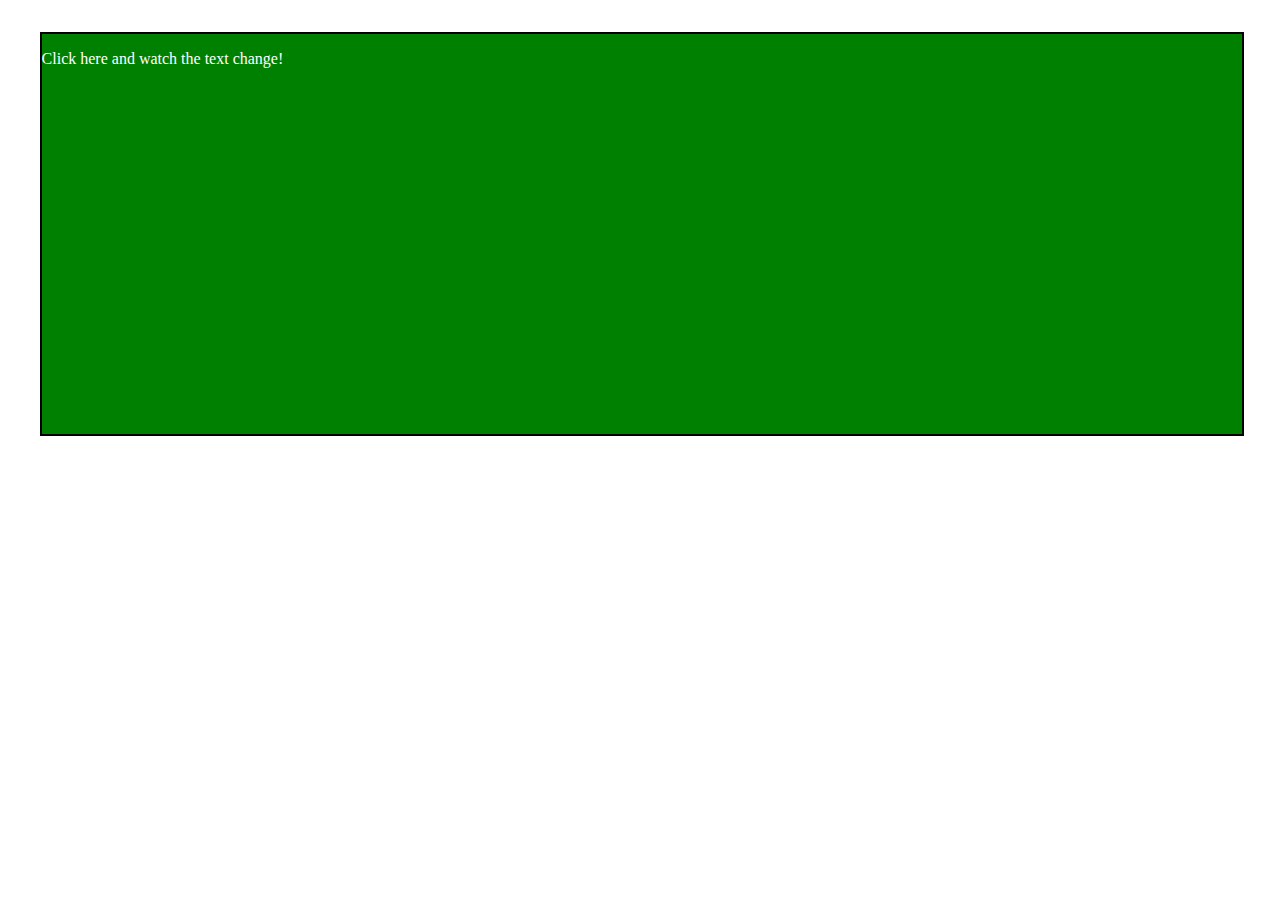
<file: MaktabHW18/index.html>
<!doctype html>
<html lang="en">
<head>
    <meta charset="UTF-8">
    <meta name="viewport"
          content="width=device-width, user-scalable=no, initial-scale=1.0, maximum-scale=1.0, minimum-scale=1.0">
    <meta http-equiv="X-UA-Compatible" content="ie=edge">
    <title>Document</title>
    <link rel="stylesheet" href="style.css">
</head>
<body>
<div class="div1">
<p class="p1">Click here and watch the text change!</p>
</div>
<script src="./jquery-3.6.1.min.js"></script>
<script src="./main.js"></script>
</body>
</html>
</file>
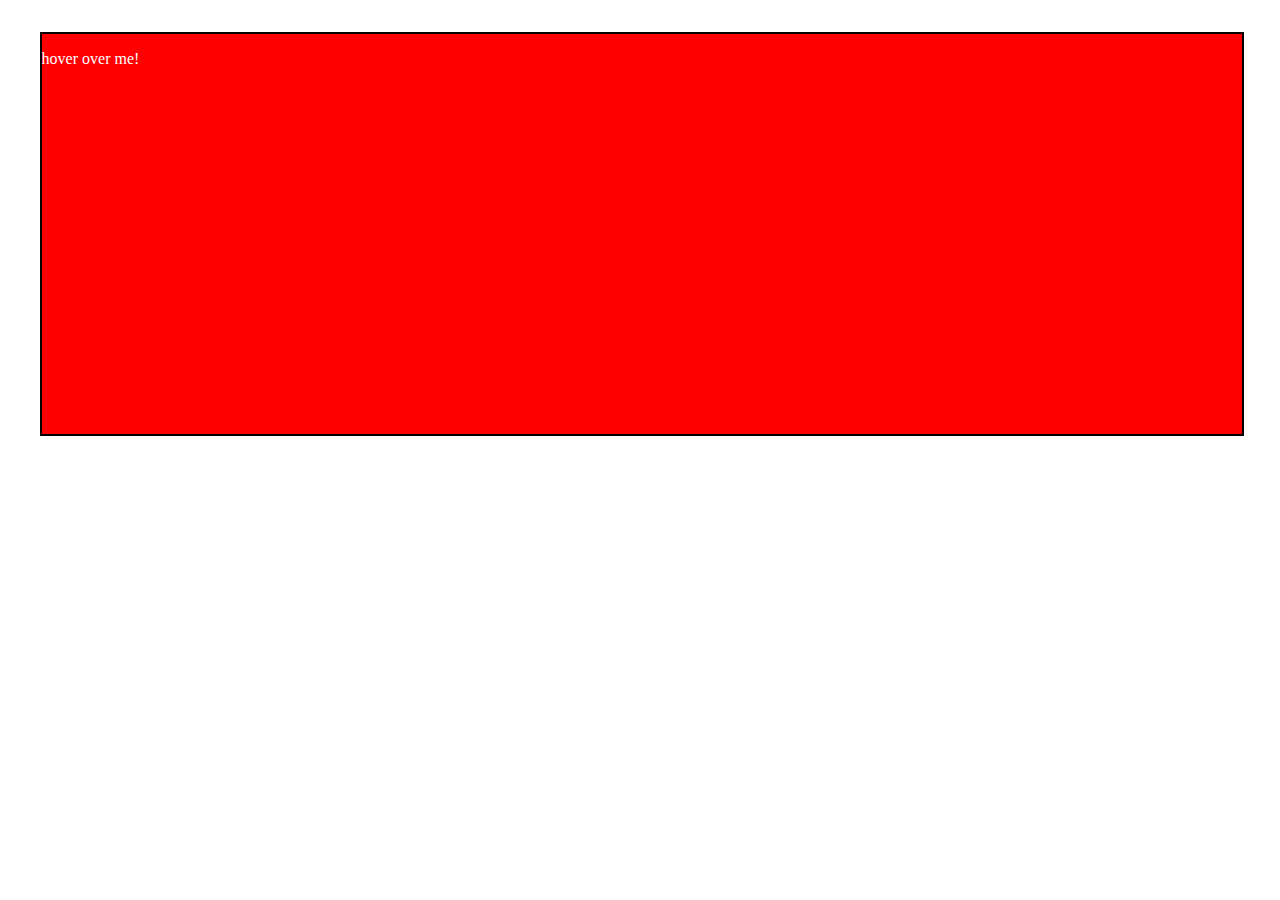
<file: MaktabHW18/index2.html>
<!doctype html>
<html lang="en">
<head>
    <meta charset="UTF-8">
    <meta name="viewport"
          content="width=device-width, user-scalable=no, initial-scale=1.0, maximum-scale=1.0, minimum-scale=1.0">
    <meta http-equiv="X-UA-Compatible" content="ie=edge">
    <title>Document</title>
    <link rel="stylesheet" href="./style.css">
</head>
<body>
<div class="div2">
    <p class="p2">hover over me!</p>
</div>

<script src="./jquery-3.6.1.min.js"></script>
<script src="./main2.js"></script>
</body>
</html>
</file>
<file: MaktabHW18/style.css>
/**{*/
/*    margin: 0;*/
/*}*/
.div1, .div2{
    width: 95%;
    height: 400px;
    border: 2px solid black;
    margin: 2.5%;
}
.div1{
    background-color: green;
    color: white;
}
p{
    float: left;
}
/*index 2*/
.div2{
    background-color: red;
    color: white;
}
</file>
